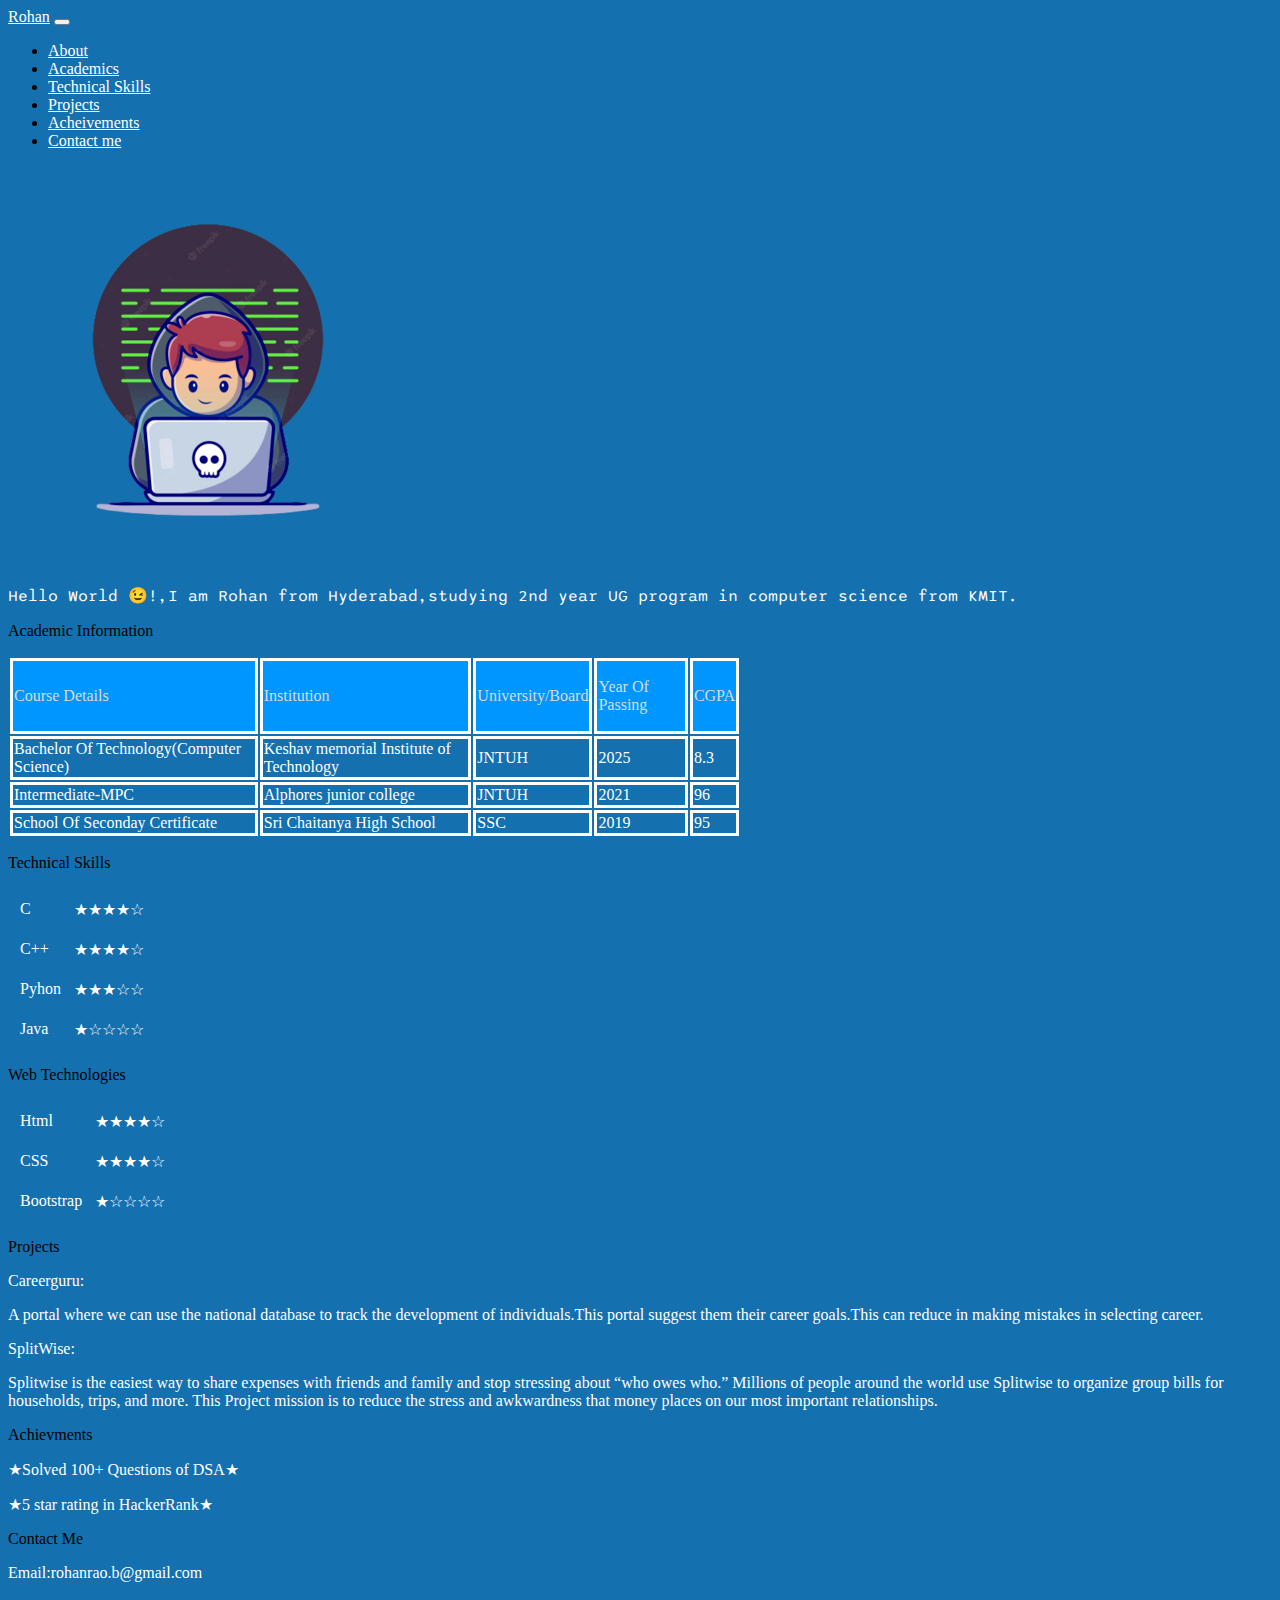
<file: index.html>
<!DOCTYPE html>
<html lang="en">
<head>
    <meta charset="UTF-8">
    <meta http-equiv="X-UA-Compatible" content="IE=edge">
    <meta name="viewport" content="width=device-width, initial-scale=1.0">
    <title>Document</title>
    <link rel="stylesheet" href="new.css">
    <link href="https://cdn.jsdelivr.net/npm/bootstrap@5.2.2/dist/css/bootstrap.min.css" rel="stylesheet"
    integrity="sha384-Zenh87qX5JnK2Jl0vWa8Ck2rdkQ2Bzep5IDxbcnCeuOxjzrPF/et3URy9Bv1WTRi" crossorigin="anonymous">
    <script src="https://cdn.jsdelivr.net/npm/bootstrap@5.2.2/dist/js/bootstrap.bundle.min.js"
    integrity="sha384-OERcA2EqjJCMA+/3y+gxIOqMEjwtxJY7qPCqsdltbNJuaOe923+mo//f6V8Qbsw3"
    crossorigin="anonymous"></script>
    <link rel="preconnect" href="https://fonts.gstatic.com" crossorigin>
    <link href="https://fonts.googleapis.com/css2?family=Sono&family=Staatliches&display=swap" rel="stylesheet">
    <link rel="preconnect" href="https://fonts.googleapis.com">
    <link rel="preconnect" href="https://fonts.gstatic.com" crossorigin>
    <link href="https://fonts.googleapis.com/css2?family=Sono&display=swap" rel="stylesheet">
</head>
<body style="background-color:#1470af ;">
    <div class="container-fluid">
        <nav class="navbar navbar-expand-lg navbar-light ">
            <a href="#" class="navbar-brand" style="color: white ;">Rohan</a>
            <button class="navbar-toggler" type="button" data-bs-toggle="collapse" data-bs-target="#toggleMobileMenu"
                aria-controls="toggleMobileMenu" aria-label="Toggle navigation" aria-expanded="false">
                <span class="navbar-toggler-icon"></span>
            </button>
            <div class="collapse navbar-collapse" id="toggleMobileMenu">
                <ul class="navbar-nav ms-auto text-center">
                    <li>
                        <a class="nav-link" href="#" style="color: white ;">About</a>
                    </li>
                    <li>
                        <a class="nav-link" href="#1" style="color: white ;">Academics</a>
                    </li>
                    <li>
                        <a class="nav-link" href="#2" style="color: white ;">Technical Skills</a>
                    </li>
                    <li>
                        <a class="nav-link" href="#3" style="color: white ;">Projects</a>
                    </li>
                    <li>
                        <a class="nav-link" href="#4" style="color: white ;">Acheivements</a>
                    </li>
                    <li>
                        <a class="nav-link" href="#5" style="color: white ;">Contact me</a>
                    </li>
                </ul>
            </div>
        </nav>
    </div>
    <div class="d-md-flex">
        <img  src="gi-removebg-preview.png" alt="Image">
            <p class="fs-2 px-4 py-lg-5" style="color: white ;font-family: 'Sono', sans-serif;">Hello World 😉!,I am Rohan from Hyderabad,studying 2nd year UG program in computer science from KMIT.</p>
    </div>
    <p id="1" class="fs-1 fw-bold text-white">Academic Information</p>
    <div class=" table-responsive">
        <table class="table " width="58%">
            <thead style="background-color: #0096FF;">
                <td style="border:solid white ;"><p style="color:#DADADA ;">Course Details</p></td>
                <td style="border:solid white ;"><p style="color:#DADADA ;">Institution</p></td>
                <td style="border:solid white ;"><p style="color:#DADADA ;">University/Board</p></td>
                <td style="border:solid white ;"><p style="color:#DADADA ;">Year Of Passing</p></td>
                <td style="border:solid white ;"><p style="color:#DADADA ;">CGPA</p></td>
            </thead>
            <tr>
                <td style="border:solid white; color: white ;">Bachelor Of Technology(Computer Science)</td>
                <td style="border:solid white ;color: white;">Keshav memorial Institute of Technology</td>
                <td style="border:solid white ;color: white;">JNTUH</td>
                <td style="border:solid white ;color: white;">2025</td>
                <td style="border:solid white ;color: white;">8.3</td>
            </tr>
            <tr >
                <td style="border:solid white ; color: white;">Intermediate-MPC</td>
                <td style="border:solid white ; color: white;">Alphores junior college</td>
                <td style="border:solid white ;color: white;">JNTUH</td>
                <td style="border:solid white ; color: white;">2021</td>
                <td style="border:solid white ;color: white;">96</td>
            </tr>
            <tr>
                <td style="border:solid white ; color: white;">School Of Seconday Certificate</td>
                <td style="border:solid white ;color: white;">Sri Chaitanya High School </td>
                <td style="border:solid white ;color: white;">SSC</td>
                <td style="border:solid white ;color: white;">2019</td>
                <td style="border:solid white ;color: white;">95</td>
            </tr>
        </table>
    </div>
    <p id="2" class="fs-1 fw-bold text-white">Technical Skills</p>
        <div>
                <table class="ts">
                <tr>
                    <td style="padding: 10px ;">C</td>
                    <td>★★★★☆</td>
                </tr>
                <tr>
                    <td style="padding:10px ;">C++</td>
                    <td>★★★★☆</td>
                </tr>
                <tr>
                    <td style="padding: 10px ;">Pyhon</td>
                    <td>★★★☆☆</td>
                </tr>
                <tr>
                    <td style="padding:10px ;">Java</td>
                    <td>★☆☆☆☆</td>
                </tr>
            </table>
        </div>
    </div>
    <p class="fs-1 fw-bold text-white">Web Technologies</p>
    <table class="ts">
        <tr>
            <td style="padding:10px ;">Html</td>
            <td>★★★★☆</td>
        </tr>
        <tr>
            <td style="padding:10px ;">CSS</td>
            <td>★★★★☆</td>
        </tr>
        <tr>
            <td style="padding:10px ;">Bootstrap</td>
            <td>★☆☆☆☆</td>
        </tr>
    </table>
    <p id="3" class="fs-1 fw-bold text-white">Projects</p>
<p style="color:white ;">Careerguru:</p>
<p style="color:white ;" > A portal where we can use the national database to track the development of individuals.This portal suggest them their career goals.This can reduce in making mistakes in selecting career.</p>
<p style="color:white ;">SplitWise:</p>
<p style="color:white ;">Splitwise is the easiest way to share expenses with friends and family and stop stressing about “who owes who.” Millions of people around the world use Splitwise to organize group bills for households, trips, and more. This Project mission is to reduce the stress and awkwardness that money places on our most important relationships.</p>
<p id="4" class="fs-1 fw-bold text-white">Achievments</p>
<p style="color:white ;">★Solved 100+ Questions of DSA★</p>
<p style="color:white ;">★5 star rating in HackerRank★</p>
<p id="5" class="fs-1 fw-bold text-white">Contact Me</p>
<p style="color:white ;">Email:rohanrao.b@gmail.com</p>
<p style="color:white ;">Phone:7601096936</p>

</html>
</file>
<file: new.css>
body{
    overflow-x: hidden;
    overflow-y: visible;
}
h1{
    font-family: 'Staatliches', cursive;
    position: relative;
    top: 70px;
    color: whitesmoke;
    margin-bottom: 10px;
    padding:10px;
}
.ts{
    color: white;
}
</file>
